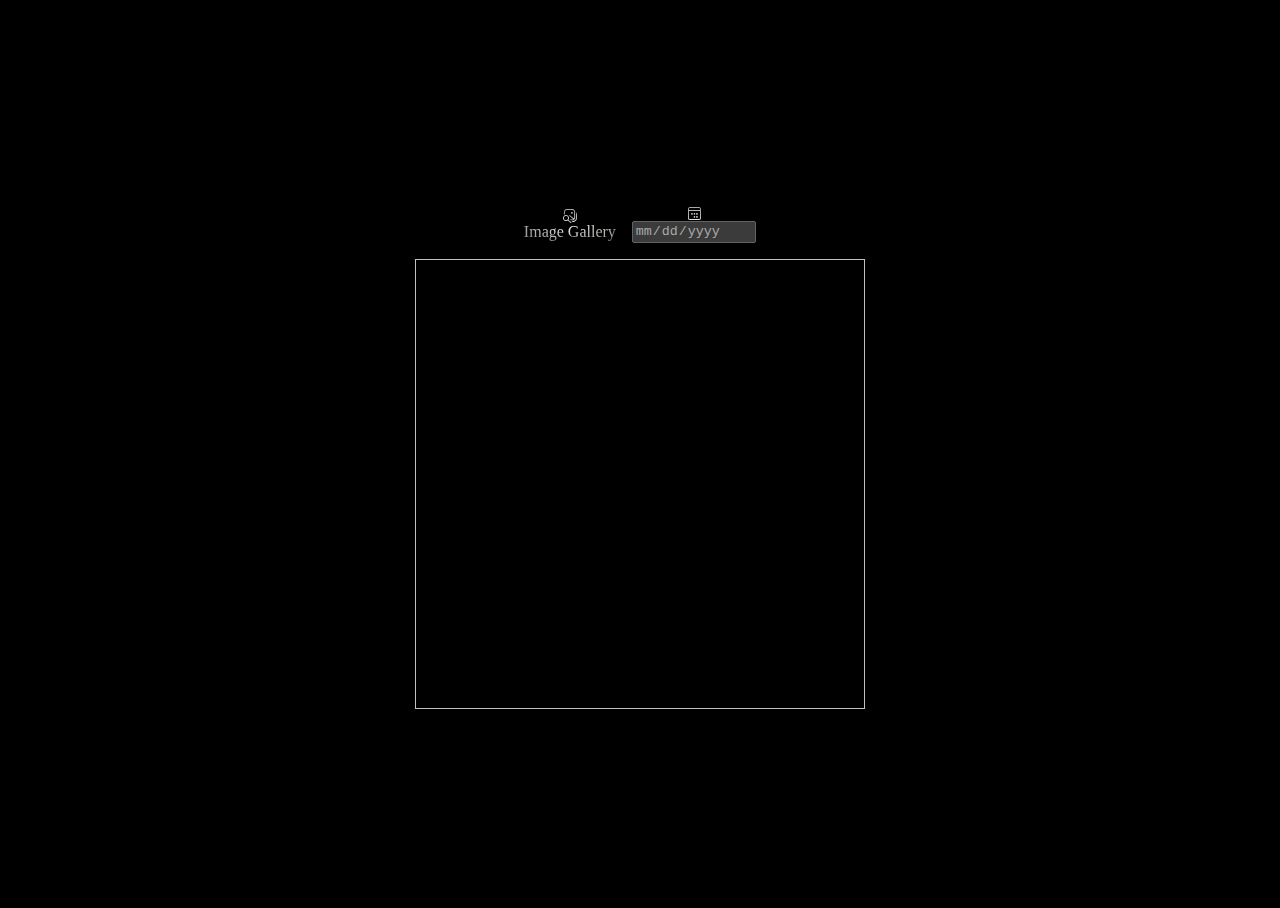
<file: index.html>
<!DOCTYPE html>
<html lang="en">
<head>
	<meta charset="UTF-8">
	<meta name="viewport" content="width=device-width, initial-scale=1.0">
	<meta http-equiv="X-UA-Compatible" content="ie=edge">
	<meta name="color-scheme" content="dark">
	<title>Moon Phases</title>
	<link rel="stylesheet" href="style.css">
	<script src="script.js" charset="utf-8" defer></script>
</head>
<body>
	<header>
		<nav>
			<a href="https://moon.nasa.gov/moon-in-motion/moon-phases/">
				<icon>&#xE7C5;</icon>
				Image Gallery
			</a>
			<a>
				<icon>&#xED28;</icon>
				<input type="date" id="date" disabled>
			</a>
		</nav>
	</header>

	<img id="moon" width="512px" height="512px">
</body>
</html>
</file>
<file: style.css>
@font-face {
	font-family: "Segoe Fluent Icons";
	src: url("Segoe_Fluent_Icons.ttf");
}

html, body {
	height: 100%;
	background: black;
}

body {
	display: flex;
	flex-direction: column;
	align-items: center;
	justify-content: center;
	gap: 16px;
	/* background-image: url("https://images-assets.nasa.gov/image/PIA12348/PIA12348~orig.jpg");
	background-size: cover; */
}

#moon {
	max-height: 50vh;
	max-width: 50vh;
	transition: 250ms;
	aspect-ratio: 1/1;
}

header {
	display: flex;
	align-items: center;
}

nav {
	display: flex;
	align-items: center;
	gap: 16px;
}

a {
	text-decoration: none;
	/* color: #86817B; */
}

nav a {
	display: flex;
	flex-direction: column;
	align-items: center;
}

icon {
	content: attr(icon);
	font-family: "Segoe Fluent Icons";
	font-size: .9em;
	vertical-align: middle;
}

@supports (-webkit-background-clip: text) {
	a {
		background: radial-gradient(white, #86817B);
		background-clip: text;
		-webkit-background-clip: text;
		color: transparent;
	}
}
</file>
